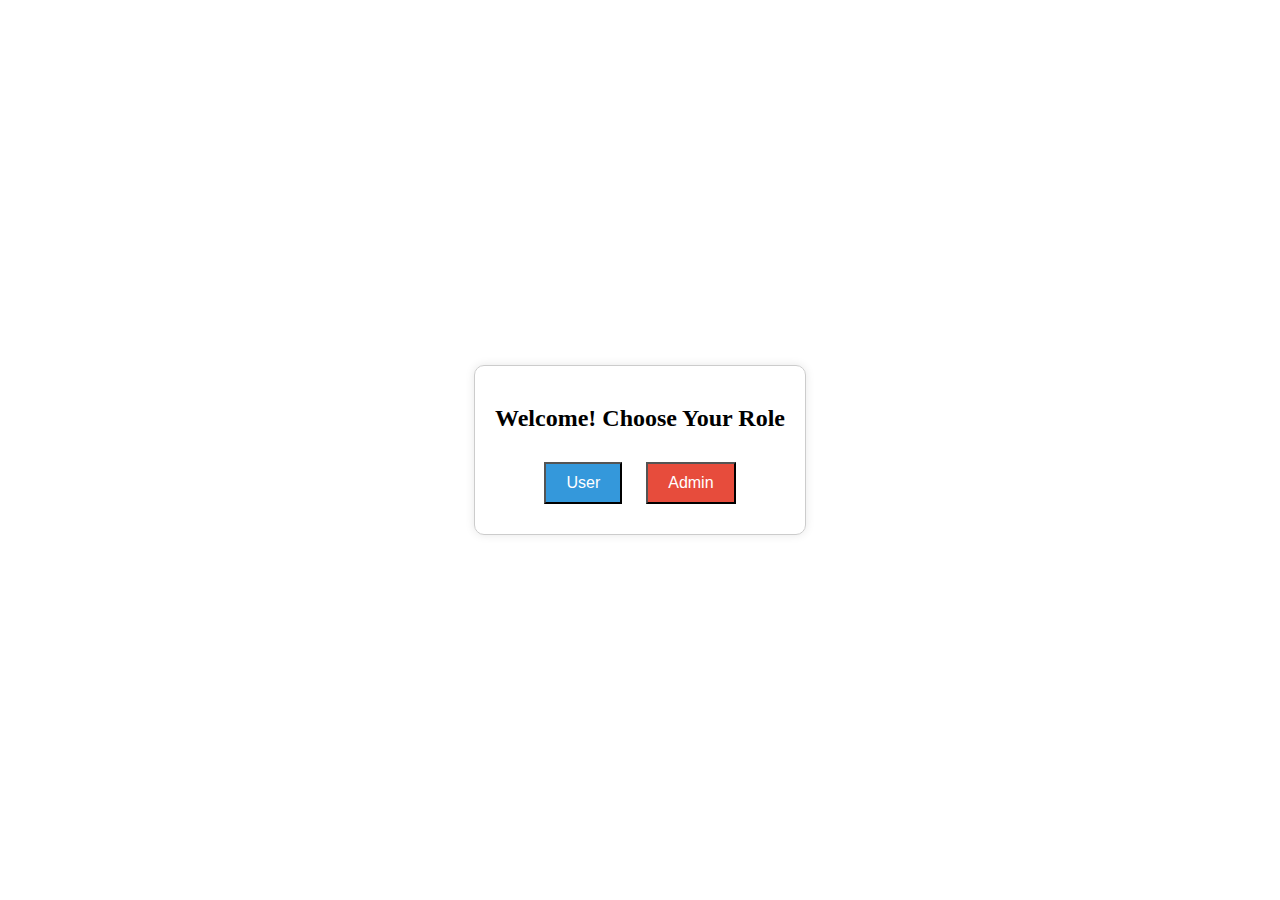
<file: index.html>
<!DOCTYPE html>
<html lang="en">
<head>
    <meta charset="UTF-8">
    <meta name="viewport" content="width=device-width, initial-scale=1.0">
    <title>User and Admin Buttons</title>
    <style>
        body {
            display: flex;
            align-items: center;
            justify-content: center;
            height: 100vh;
            margin: 0;
        }

        .button-container {
            text-align: center;
            border: 1px solid #ccc;
            padding: 20px;
            border-radius: 10px;
            box-shadow: 0 0 10px rgba(0, 0, 0, 0.1);
        }

        .button {
            padding: 10px 20px;
            font-size: 16px;
            margin: 10px;
            cursor: pointer;
        }

        .user-button {
            background-color: #3498db;
            color: #fff;
        }

        .admin-button {
            background-color: #e74c3c;
            color: #fff;
        }

        .heading {
            font-size: 24px;
            margin-bottom: 20px;
        }
    </style>
</head>
<body>
    <div class="button-container">
        <h2 class="heading">Welcome! Choose Your Role</h2>
        <button class="button user-button" onclick="redirectTo('main.html')">User</button>
        <button class="button admin-button" onclick="redirectTo('adam.html')">Admin</button>
    </div>

      <script>
        function redirectTo(page) {
            window.location.href = page;
        }
    </script>
</body>
</html>
</file>
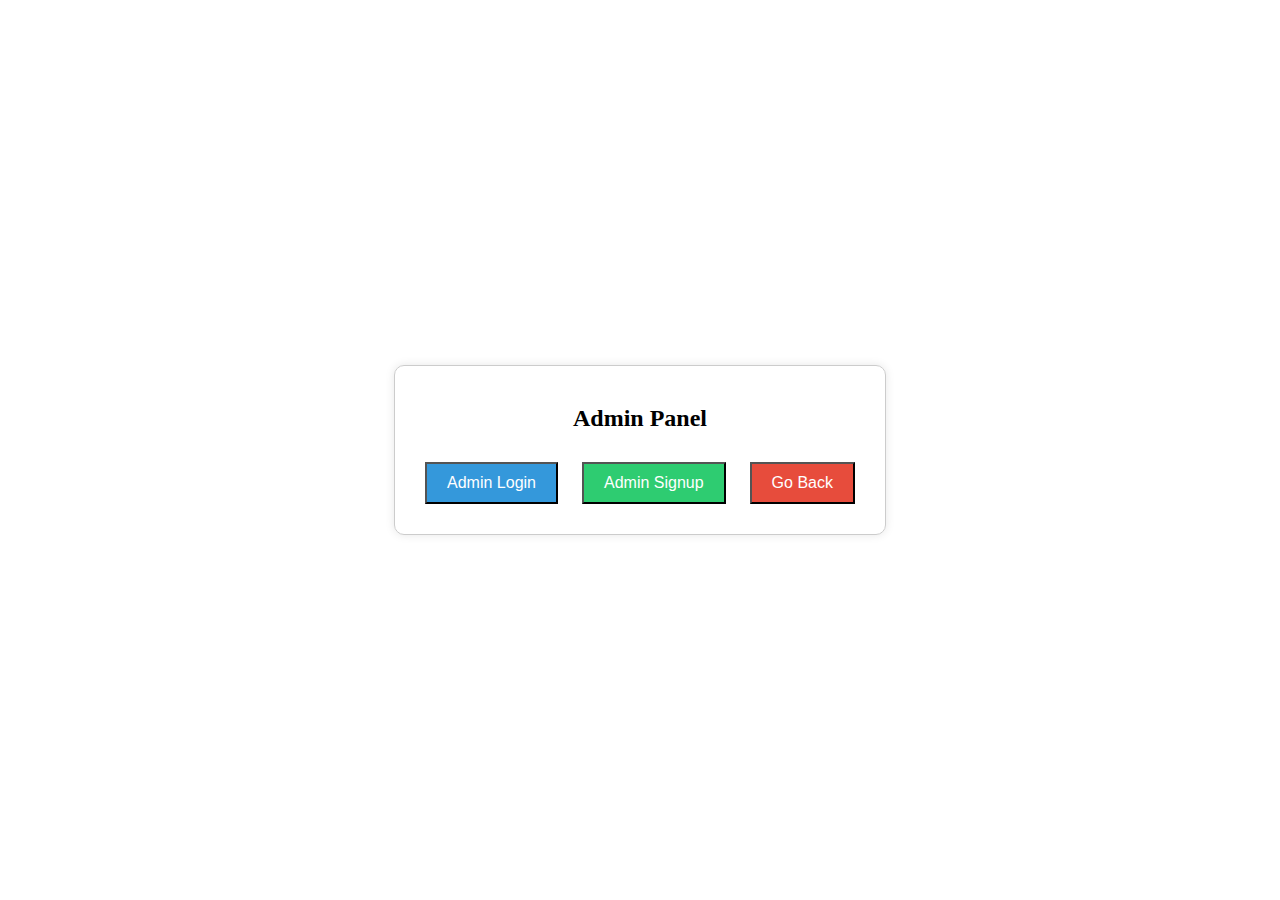
<file: adam.html>
<!DOCTYPE html>
<html lang="en">
<head>
    <meta charset="UTF-8">
    <meta name="viewport" content="width=device-width, initial-scale=1.0">
    <title>Admin Panel</title>
    <style>
        body {
            display: flex;
            align-items: center;
            justify-content: center;
            height: 100vh;
            margin: 0;
        }

        .admin-panel {
            text-align: center;
            border: 1px solid #ccc;
            padding: 20px;
            border-radius: 10px;
            box-shadow: 0 0 10px rgba(0, 0, 0, 0.1);
        }

        .button-container {
            margin-top: 20px;
        }

        .button {
            padding: 10px 20px;
            font-size: 16px;
            margin: 10px;
            cursor: pointer;
        }

        .login-button {
            background-color: #3498db;
            color: #fff;
        }

        .signup-button {
            background-color: #2ecc71;
            color: #fff;
        }

        .goback-button {
            background-color: #e74c3c;
            color: #fff;
        }
    </style>
</head>
<body>
    <div class="admin-panel">
        <h2>Admin Panel</h2>
        <div class="button-container">
            <button class="button login-button" onclick="redirectTo('adloding.html')">Admin Login</button>
            <button class="button signup-button" onclick="redirectTo('admindex.html')">Admin Signup</button>
            <button class="button goback-button" onclick="redirectTo('index.html')">Go Back</button>
        </div>
    </div>

    <script>
        function redirectTo(page) {
            window.location.href = page;
        }

        function goBack() {
            window.history.back();
        }
    </script>
</body>
</html>
</file>
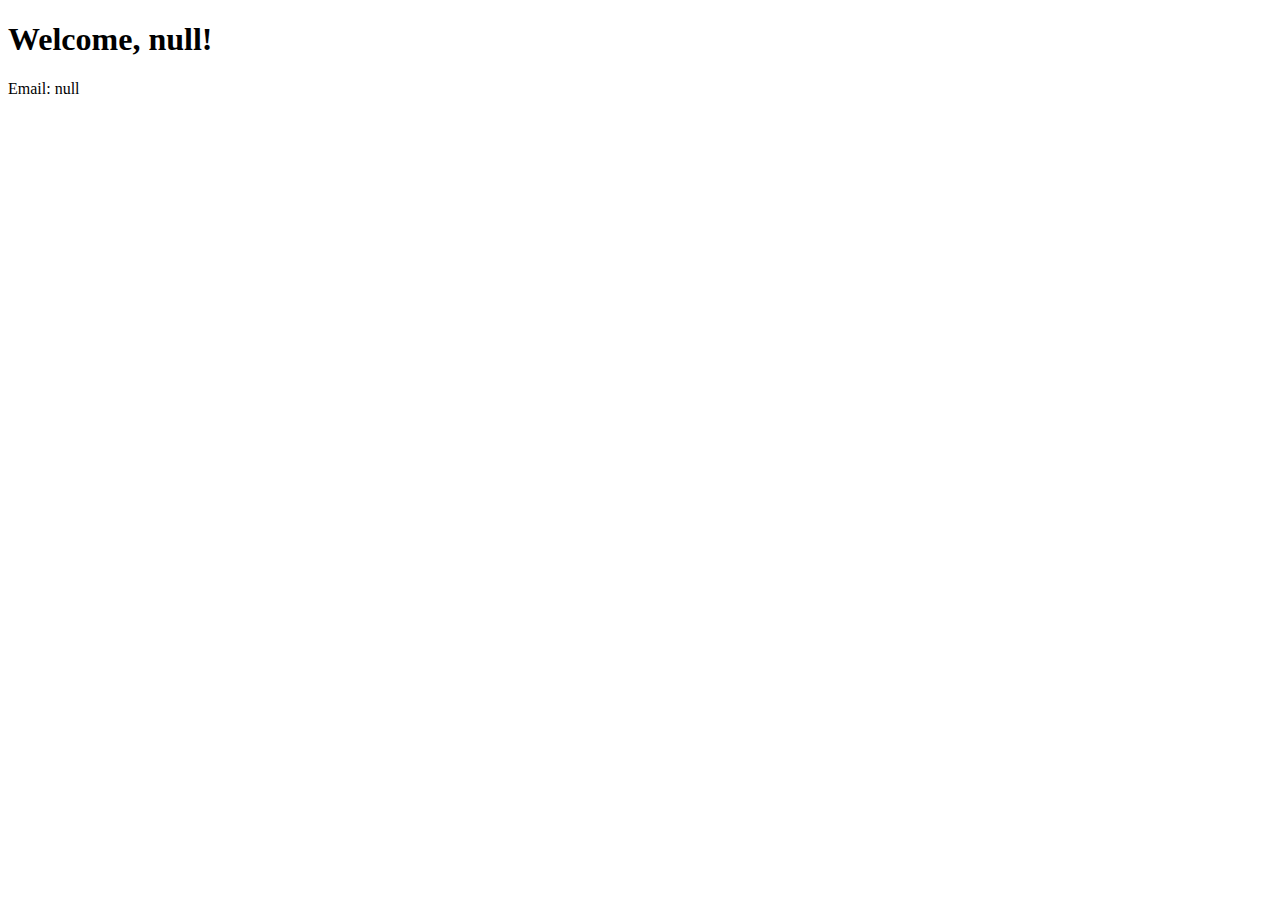
<file: hom.html>
<!DOCTYPE html>
<html lang="en">
<head>
    <meta charset="UTF-8">
    <meta http-equiv="X-UA-Compatible" content="IE=edge">
    <meta name="viewport" content="width=device-width, initial-scale=1.0">
    <title>Home Page</title>
</head>
<body>
    <script>
        // Get user details from query parameters
        const params = new URLSearchParams(window.location.search);
        const userEmail = params.get('email');
        const userDisplayName = params.get('displayName');

        // Display user details on the page
        document.body.innerHTML = `
            <h1>Welcome, ${userDisplayName}!</h1>
            <p>Email: ${userEmail}</p>
            <!-- Add more user details as needed -->
        `;
    </script>
</body>
</html>
</file>
